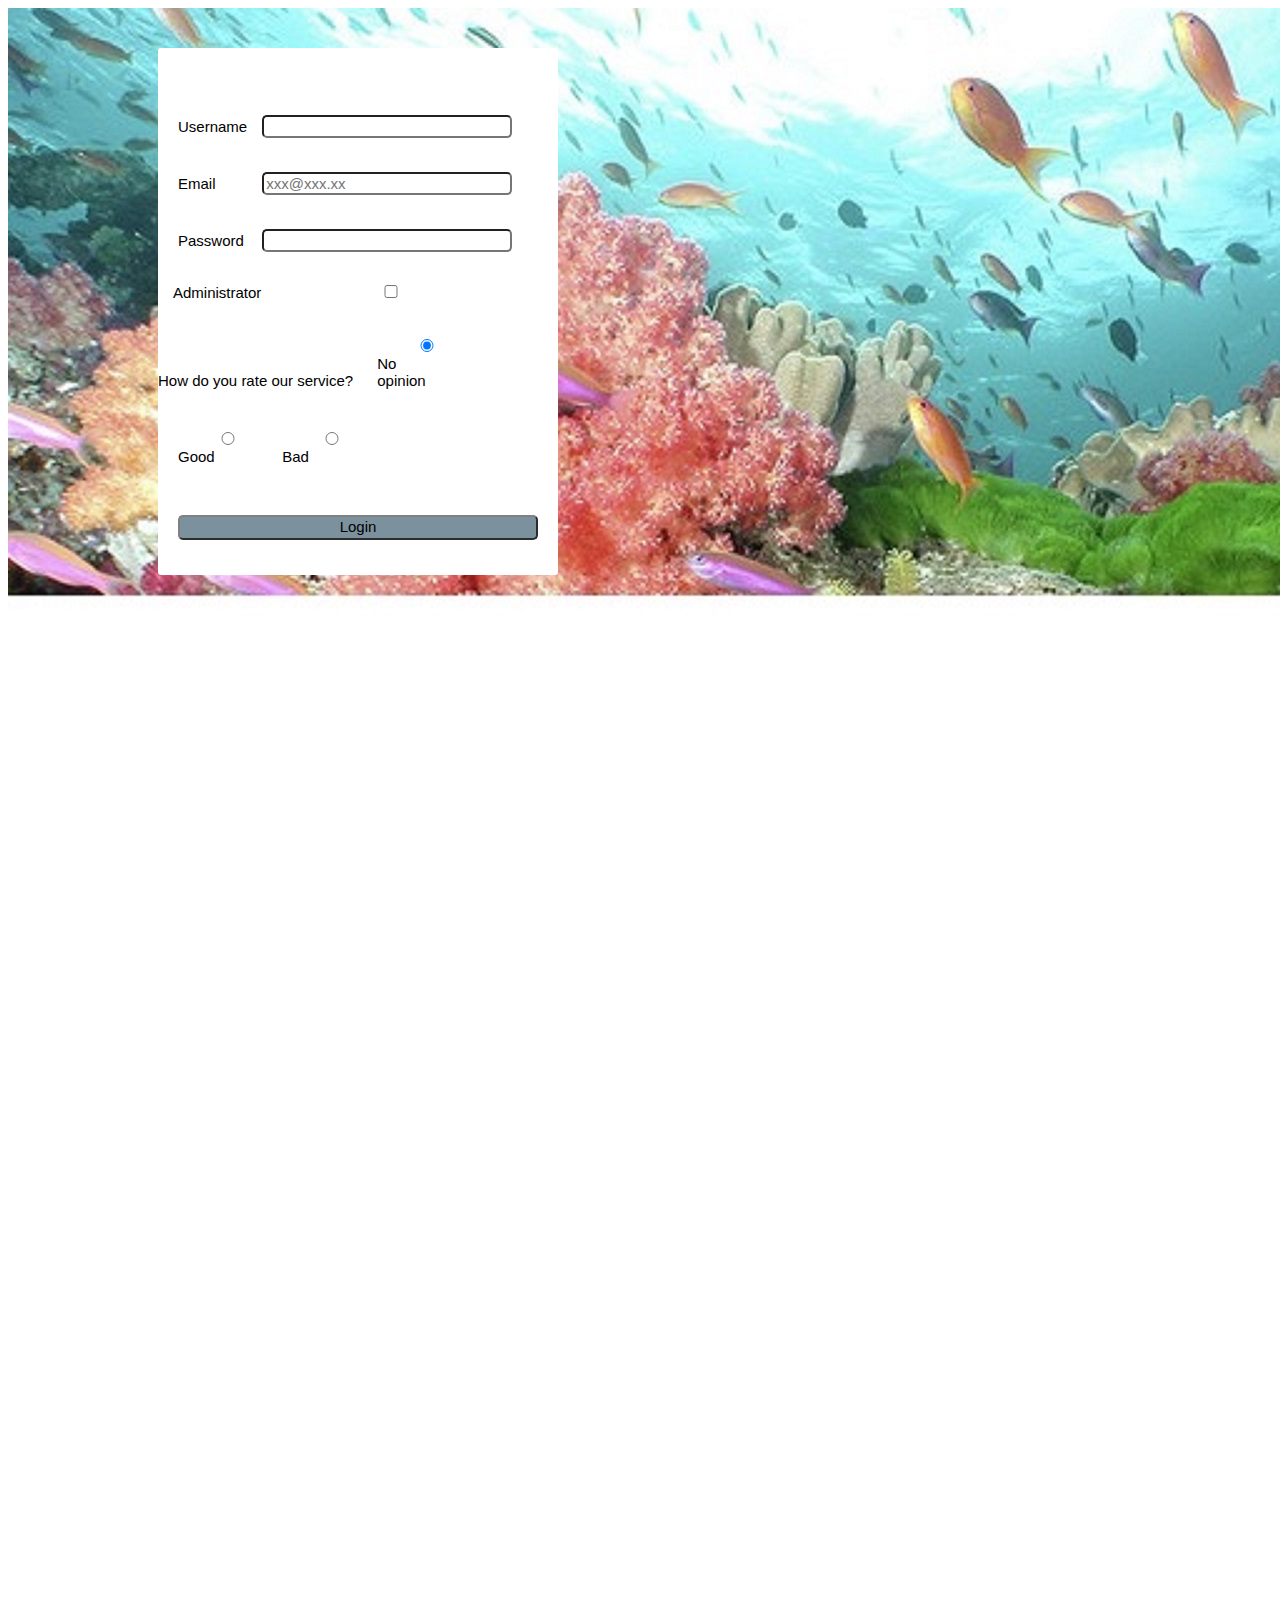
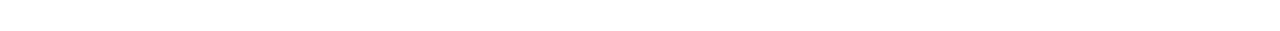
<file: index.html>
<!DOCTYPE html>
<html>
  <head>
    <meta charset="utf-8">
    <title>Forms xxx</title>
    <link rel="stylesheet" href="./style.css" />
  </head>
  <body>

    <div class="background">
      <img src="./reef.jpg" alt="Turtle  ......" />
    </div>

    <form action="http://httpbin.org/anything" method="post">

        <div>
          <label for="userNameField">Username</label>
          <input type="text" name="userName" id="userNameField">
        </div>

        <div>
          <label for="email">Email</label>
          <input type="email" name="email" id="email" placeholder="xxx@xxx.xx">
        </div>

        <div>
          <label for="password">Password</label>
          <input type="password" name="password" id="password">
        </div>

        <div>
          <label for="checkbox">Administrator</label>
          <input type="checkbox" name="admin" id="checkbox" value="yes">
        </div>

        <div>
         How do you rate our service?
         <label>
           <input type="radio" name="satisfaction" value="no" checked>No opinion
         </label>
         <label>
           <input type="radio" name="satisfaction" value="good">Good
         </label>
         <label>
           <input type="radio" name="satisfaction" value="bad">Bad
         </label>
       </div>

        <div class="button">
          <button>Login</button>
        </div>

    </form>

  </body>
</html>
</file>
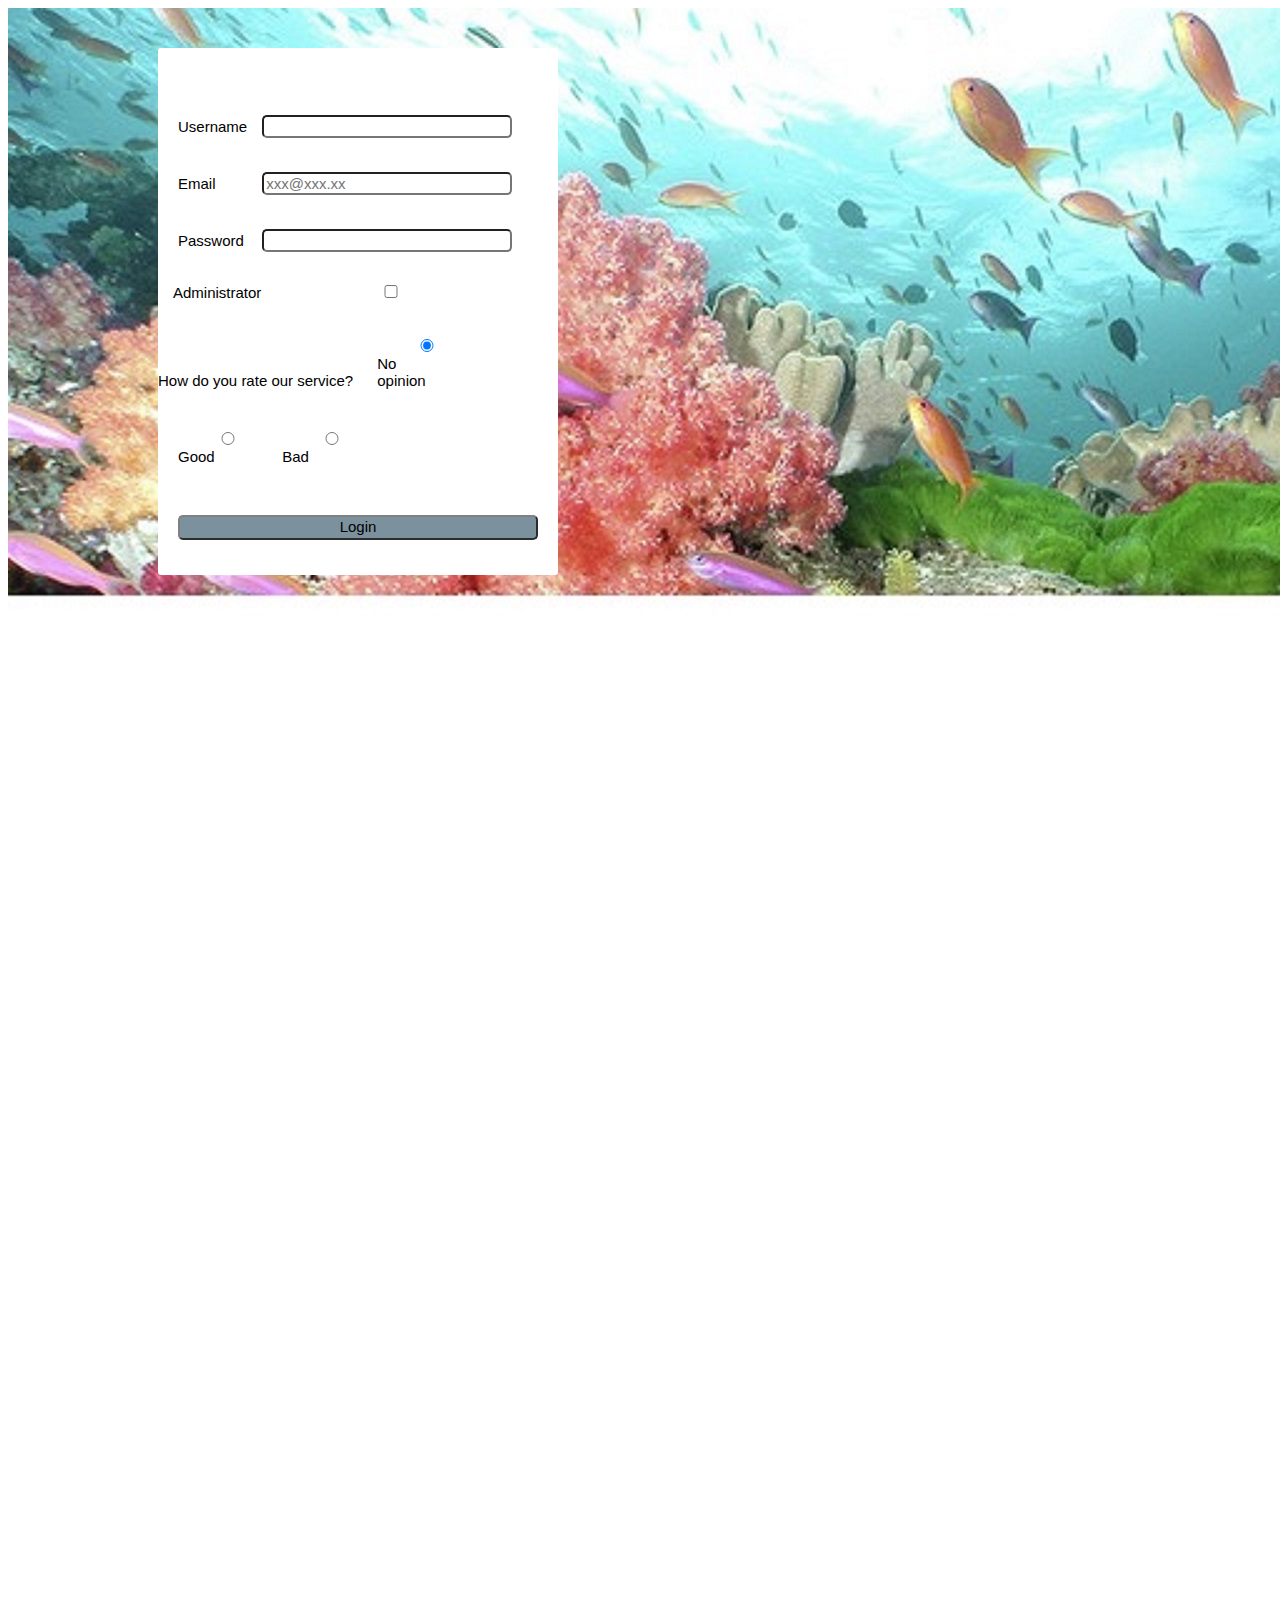
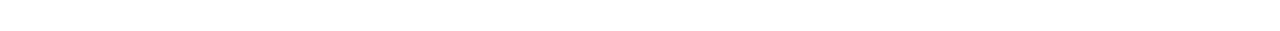
<file: code/index.html>
<!DOCTYPE html>
<html>
  <head>
    <meta charset="utf-8">
    <title>Forms xxx</title>
    <link rel="stylesheet" href="./style.css" />
  </head>
  <body>

    <div class="background">
      <img src="../images/reef.jpg" alt="Turtle  ......" />
    </div>

    <form action="http://httpbin.org/anything" method="post">

        <div>
          <label for="userNameField">Username</label>
          <input type="text" name="userName" id="userNameField">
        </div>

        <div>
          <label for="email">Email</label>
          <input type="email" name="email" id="email" placeholder="xxx@xxx.xx">
        </div>

        <div>
          <label for="password">Password</label>
          <input type="password" name="password" id="password">
        </div>

        <div>
          <label for="checkbox">Administrator</label>
          <input type="checkbox" name="admin" id="checkbox" value="yes">
        </div>

        <div>
         How do you rate our service?
         <label>
           <input type="radio" name="satisfaction" value="no" checked>No opinion
         </label>
         <label>
           <input type="radio" name="satisfaction" value="good">Good
         </label>
         <label>
           <input type="radio" name="satisfaction" value="bad">Bad
         </label>
       </div>

        <div class="button">
          <button>Login</button>
        </div>

    </form>

  </body>
</html>
</file>
<file: style.css>
* {
  box-sizing: border-box;
  font-family: Arial, Helvetica, sans-serif;
  font-size: 15px;
}

.background {
  position: absolute;
  background-image: cover;
}

form {
  position: relative;
  top: 40px;
  background-color: white;
  width: 400px;
  top: 40px;
  padding-top: 50px;
  margin-left: 150px;
  border-radius: 3px;
}

label {
display: inline-block;
  width: 100px;
  padding: 20px;
}

input {
  border-radius: 5px;
  width: 250px;
}

label[for=checkbox] {
  width: 100px;
  padding: 15px;
}

label[for=satisfaction] {
  width: 300px;
  padding-left: 50px;
}

input[type=radio] {
  width: 90px;
}

.button{
  width: 400px;
  height: 60px;
  margin-top: 30px;
}

button {
  display: flex;
  justify-content: center;
  height: 25px;
  width: 90%;
  margin: auto;
  border-radius: 5px;
  border-color: grey;
  background-color: #7c919e;
}
</file>
<file: code/style.css>
* {
  box-sizing: border-box;
  font-family: Arial, Helvetica, sans-serif;
  font-size: 15px;
}

.background {
  position: absolute;
  background-image: cover;
}

form {
  position: relative;
  top: 40px;
  background-color: white;
  width: 400px;
  top: 40px;
  padding-top: 50px;
  margin-left: 150px;
  border-radius: 3px;
}

label {
display: inline-block;
  width: 100px;
  padding: 20px;
}

input {
  border-radius: 5px;
  width: 250px;
}

label[for=checkbox] {
  width: 100px;
  padding: 15px;
}

label[for=satisfaction] {
  width: 300px;
  padding-left: 50px;
}

input[type=radio] {
  width: 90px;
}

.button{
  width: 400px;
  height: 60px;
  margin-top: 30px;
}

button {
  display: flex;
  justify-content: center;
  height: 25px;
  width: 90%;
  margin: auto;
  border-radius: 5px;
  border-color: grey;
  background-color: #7c919e;
}
</file>
